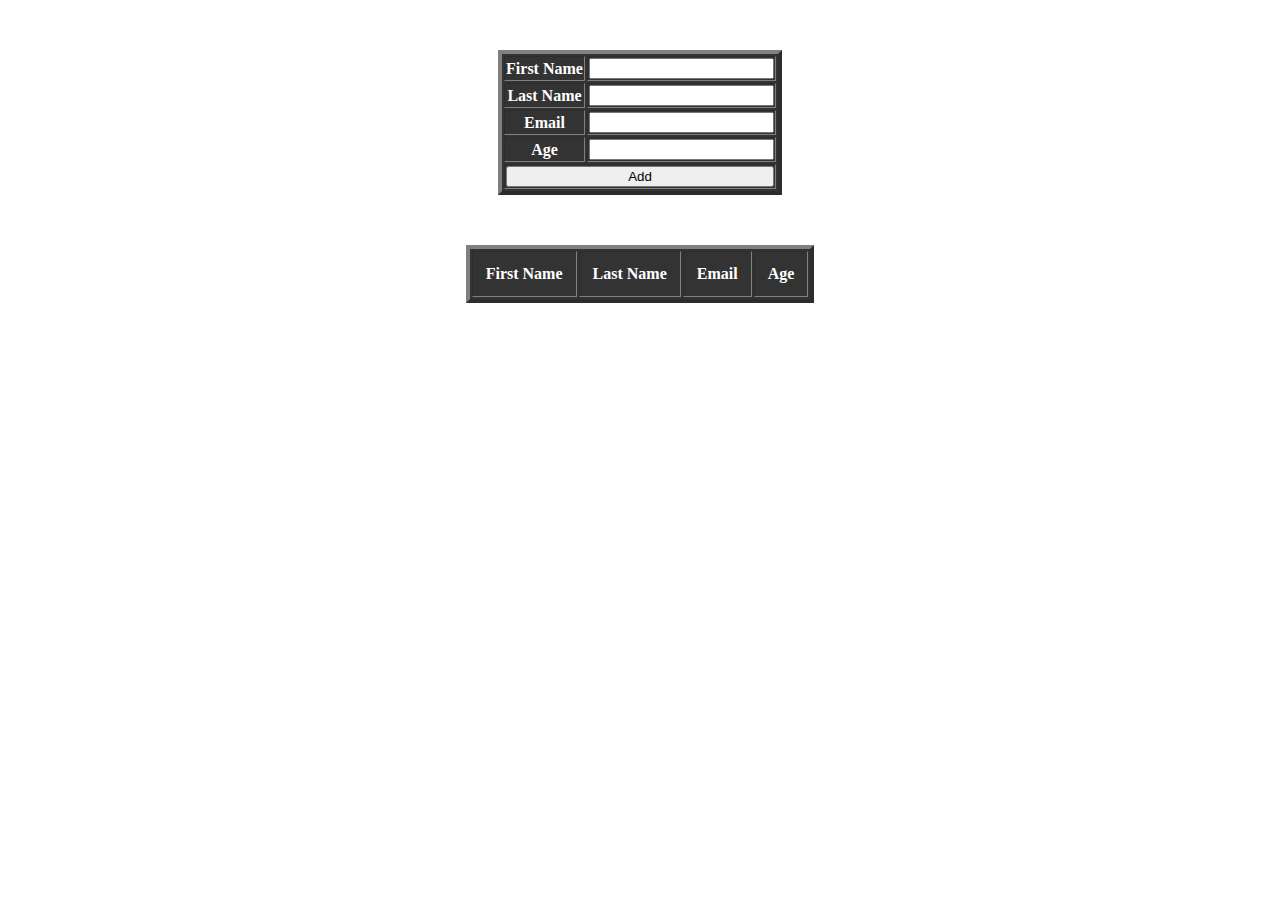
<file: task 2-registration form/index.html>
<!DOCTYPE html>
<html>
  <head>
    <title>Table</title>
    <link rel="stylesheet" href="style.css" />
  </head>
  <body>
    <center>
      <table border="4">
        <thead>
          <tr>
            <th>First Name</th>
            <td><input type="text" name="fname" id="fname" /></td>
          </tr>
        </thead>
        <tbody>
          <tr>
            <th>Last Name</th>
            <td><input type="text" name="lname" id="lname" /></td>
          </tr>
          <tr>
            <th>Email</th>
            <td><input type="text" name="email" id="email" /></td>
          </tr>
          <tr>
            <th>Age</th>
            <td><input type="text" name="age" id="age" /></td>
          </tr>
          <tr id="btna">
            <td colspan="2">
              <input
                type="button"
                name="button"
                id="btn"
                value="Add"
                onclick="AddRow()"
              />
            </td>
          </tr>
        </tbody>
      </table>

      <table border="4" id="show">
        <thead>
          <tr>
            <th>First Name</th>
            <th>Last Name</th>
            <th>Email</th>
            <th>Age</th>
          </tr>
        </thead>
      </table>
    </center>

    <script src="./index.js"></script>
  </body>
</html>
</file>
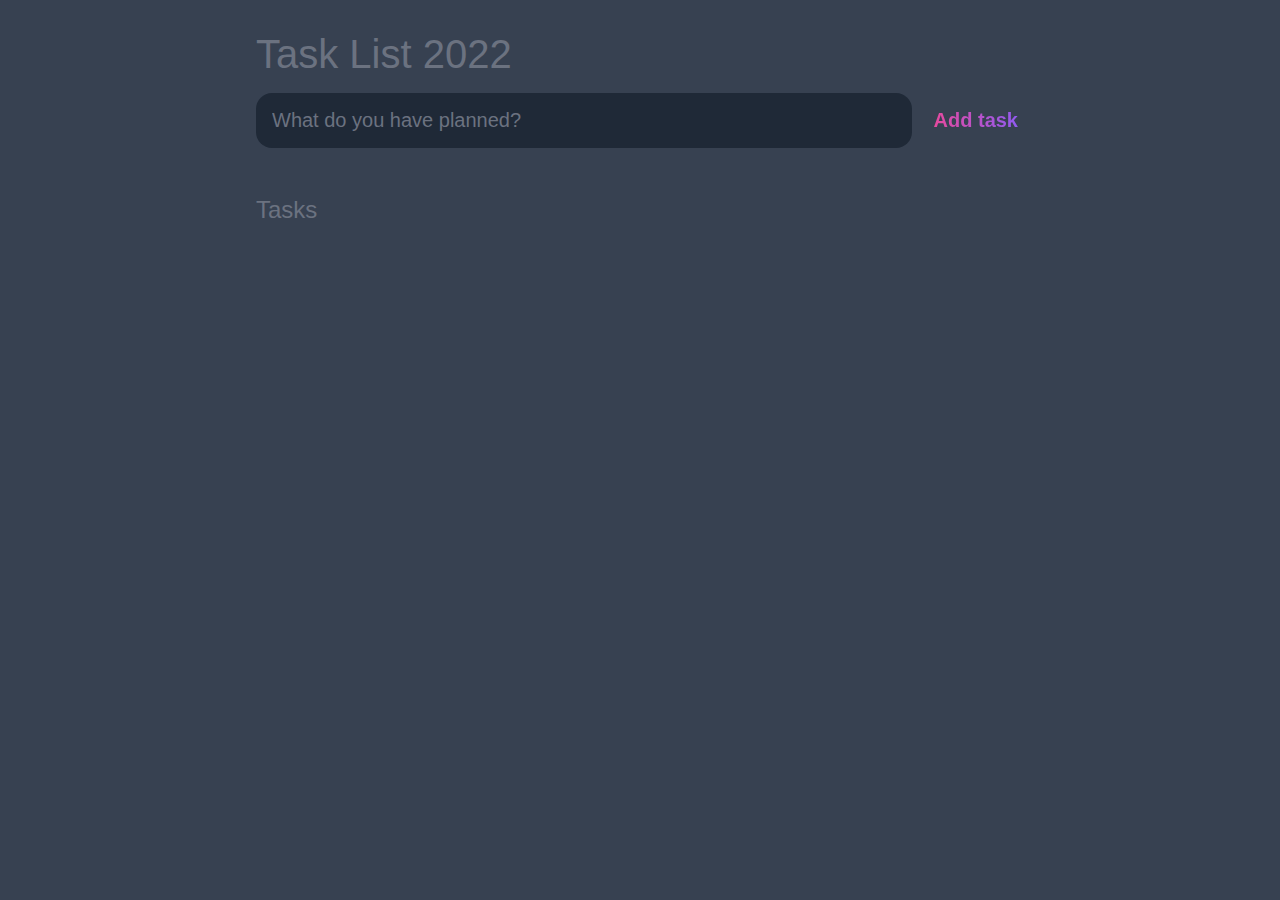
<file: task-1 to do list/index.html>
<!DOCTYPE html>
<html lang="en">
  <head>
    <meta charset="UTF-8" />
    <meta http-equiv="X-UA-Compatible" content="IE=edge" />
    <meta name="viewport" content="width=device-width, initial-scale=1.0" />
    <title>To-Do List</title>

    <link rel="stylesheet" href="main.css" />
  </head>
  <body>
    <header>
      <h1>Task List 2022</h1>
      <form id="new-task-form">
        <input
          type="text"
          name="new-task-input"
          id="new-task-input"
          placeholder="What do you have planned?"
        />
        <input type="submit" id="new-task-submit" value="Add task" />
      </form>
    </header>
    <main>
      <section class="task-list">
        <h2>Tasks</h2>

        <div id="tasks">
          <!-- <div class="task">
					<div class="content">
						<input 
							type="text" 
							class="text" 
							value="A new task"
							readonly>
					</div>
					<div class="actions">
						<button class="edit">Edit</button>
						<button class="delete">Delete</button>
					</div>
				</div> -->
        </div>
      </section>
    </main>

    <script src="./main.js"></script>
  </body>
</html>
</file>
<file: task 2-registration form/style.css>
table {
  margin-top: 50px;
  text-align: center;
  background: #333;
  color: #fff;
}

#show th,
#show td {
  padding: 13px;
}

#btna td input {
  width: 100%;
}
</file>
<file: task-1 to do list/main.css>
:root {
  --dark: #374151;
  --darker: #1f2937;
  --darkest: #111827;
  --grey: #6b7280;
  --pink: #ec4899;
  --purple: #8b5cf6;
  --light: #eee;
}

* {
  margin: 0;
  box-sizing: border-box;
  font-family: "Fira sans", sans-serif;
}

body {
  display: flex;
  flex-direction: column;
  min-height: 100vh;
  color: #fff;
  background-color: var(--dark);
}

header {
  padding: 2rem 1rem;
  max-width: 800px;
  width: 100%;
  margin: 0 auto;
}

header h1 {
  font-size: 2.5rem;
  font-weight: 300;
  color: var(--grey);
  margin-bottom: 1rem;
}

#new-task-form {
  display: flex;
}

input,
button {
  appearance: none;
  border: none;
  outline: none;
  background: none;
}

#new-task-input {
  flex: 1 1 0%;
  background-color: var(--darker);
  padding: 1rem;
  border-radius: 1rem;
  margin-right: 1rem;
  color: var(--light);
  font-size: 1.25rem;
}

#new-task-input::placeholder {
  color: var(--grey);
}

#new-task-submit {
  color: var(--pink);
  font-size: 1.25rem;
  font-weight: 700;
  background-image: linear-gradient(to right, var(--pink), var(--purple));
  -webkit-background-clip: text;
  -webkit-text-fill-color: transparent;
  cursor: pointer;
  transition: 0.4s;
}

#new-task-submit:hover {
  opacity: 0.8;
}

#new-task-submit:active {
  opacity: 0.6;
}

main {
  flex: 1 1 0%;
  max-width: 800px;
  width: 100%;
  margin: 0 auto;
}

.task-list {
  padding: 1rem;
}

.task-list h2 {
  font-size: 1.5rem;
  font-weight: 300;
  color: var(--grey);
  margin-bottom: 1rem;
}

#tasks .task {
  display: flex;
  justify-content: space-between;
  background-color: var(--darkest);
  padding: 1rem;
  border-radius: 1rem;
  margin-bottom: 1rem;
}

.task .content {
  flex: 1 1 0%;
}

.task .content .text {
  color: var(--light);
  font-size: 1.125rem;
  width: 100%;
  display: block;
  transition: 0.4s;
}

.task .content .text:not(:read-only) {
  color: var(--pink);
}

.task .actions {
  display: flex;
  margin: 0 -0.5rem;
}

.task .actions button {
  cursor: pointer;
  margin: 0 0.5rem;
  font-size: 1.125rem;
  font-weight: 700;
  text-transform: uppercase;
  transition: 0.4s;
}

.task .actions button:hover {
  opacity: 0.8;
}

.task .actions button:active {
  opacity: 0.6;
}

.task .actions .edit {
  background-image: linear-gradient(to right, var(--pink), var(--purple));
  -webkit-background-clip: text;
  -webkit-text-fill-color: transparent;
}

.task .actions .delete {
  color: crimson;
}
</file>
